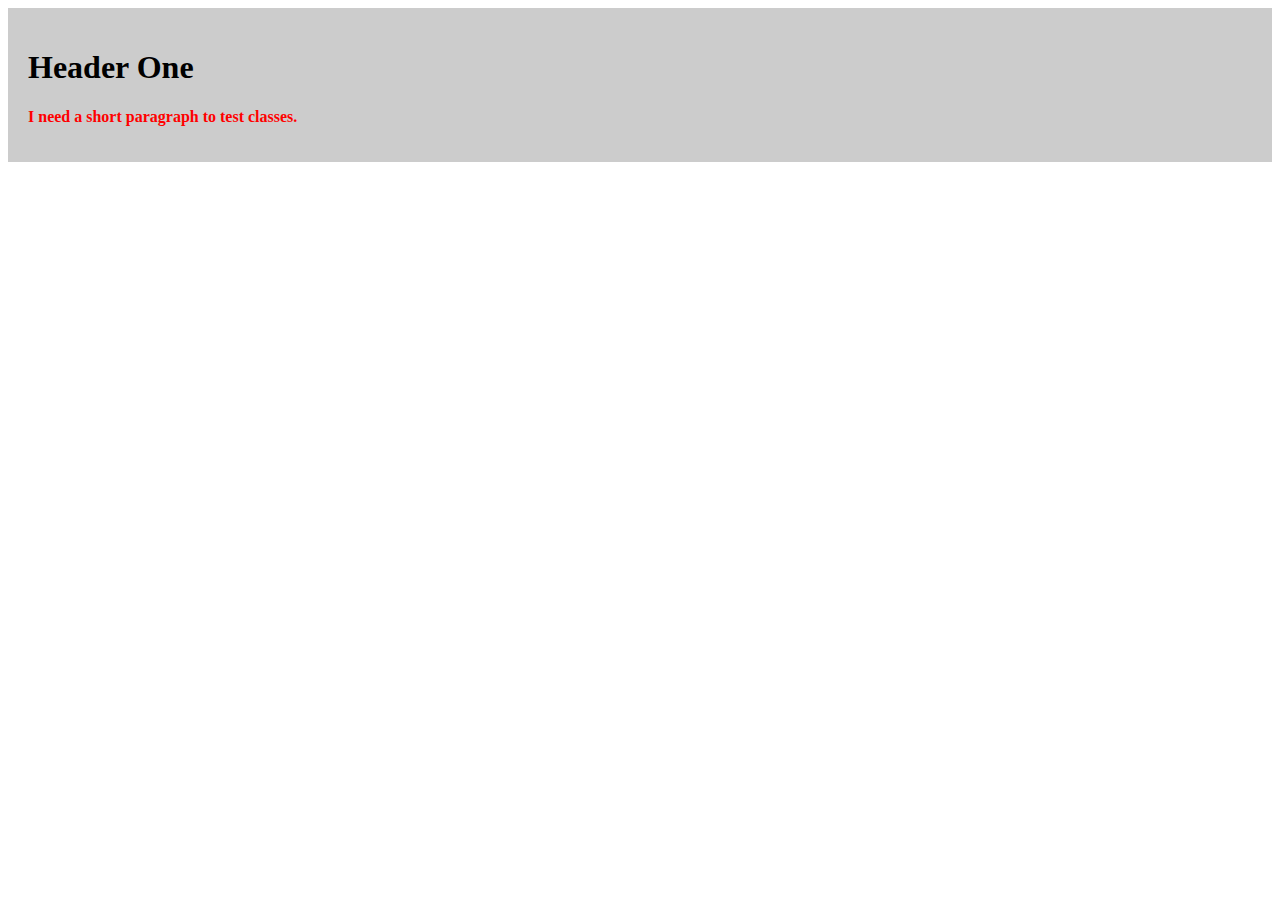
<file: CSS Intermediate/index.html>
<!doctype html>
<head>
	<link rel="stylesheet" href="style.css">
	<title>Applying CSS</title>
</head>
<body>
	<div id="top">
	
	<h1>Header One</h1>
	
	<p class="p1">I need a short paragraph to test classes.</p>
	
	</div>
</body>
</file>
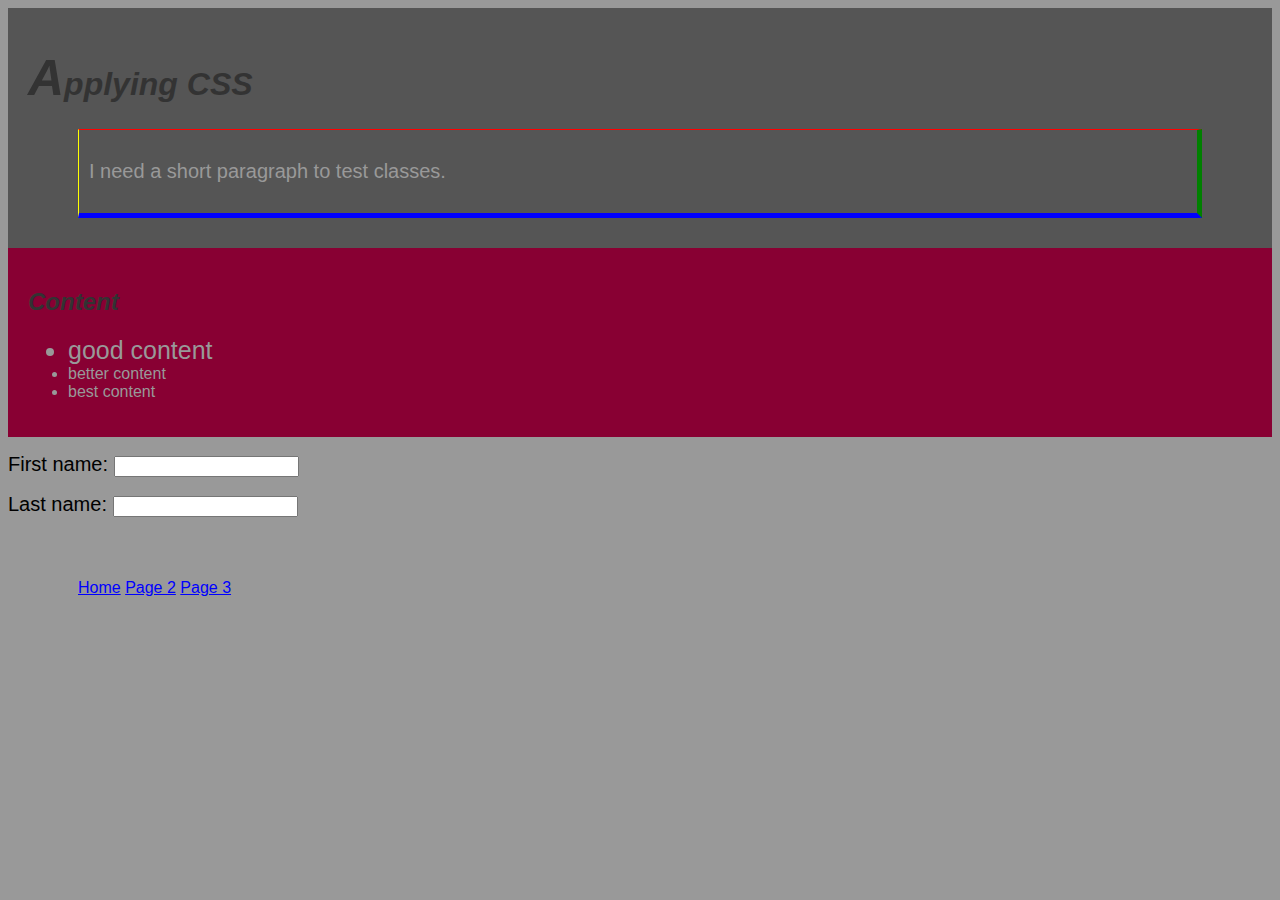
<file: CSS_concepts/index.html>
<!doctype html>
<html>
<head>
	<link rel="stylesheet" href="styles/style.css">
	<title>Applying CSS</title>
</head>
<body>
	<div class="top">
		<h1>Applying CSS</h1>
		<p>I need a short paragraph to test classes.</p>
	</div>

	<div id="homecontent">
		<h2>Content</h2>
		<ul>
			<li>good content</li>
			<li>better content</li>
			<li>best content</li>
		</ul>
	</div>

	<form>
		<p>First name: <input type="text" name="firstname"></p>
		<p>Last name: <input type="text" name="lastname"></p>
	</form>

	<nav>
	<ol>
		<li><a href="index.html">Home</a></li>
		<li><a href="page2.html">Page 2</a></li>
		<li><a href="page3.html">Page 3</a></li>
	</ol>
	</nav>
</body>
</html>
</file>
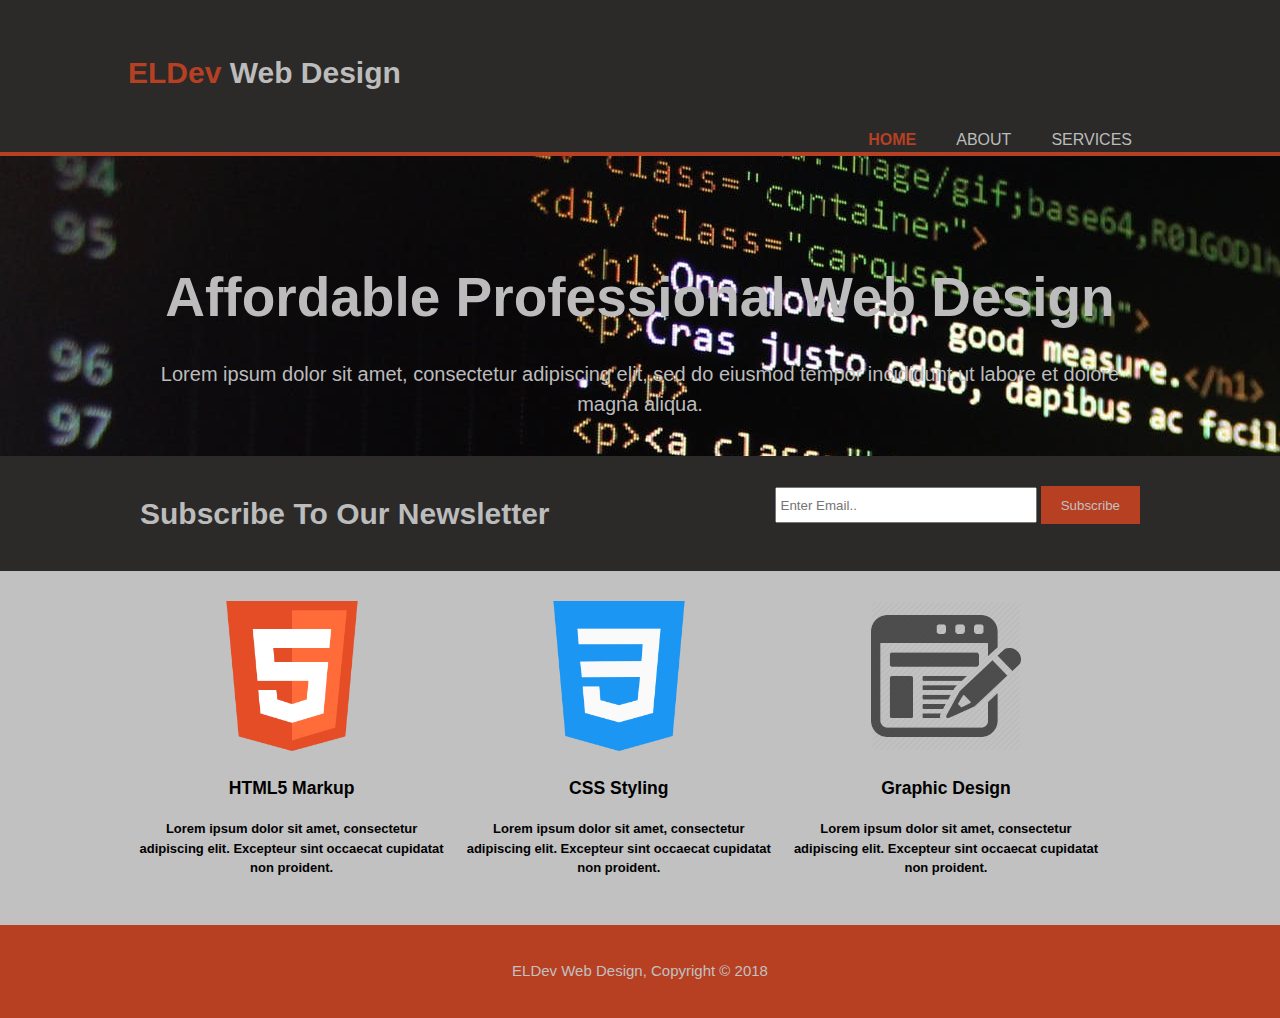
<file: Website_fictionalCompany/index.html>
<!DOCTYPE html>
<html>
  <head>
    <meta charset="utf-8">
    <meta name="viewport" content="width=device-width">
    <meta name="description" content="Affordable and professional web design.">
    <meta name="keywords" content="web design, affordable, professional, ELDev, html, css">
    <meta name="author" content="Etienne Langensiepen">
    <title>ELDev Web Design | Welcome</title>
    <link rel="stylesheet" href="./styles/style.css">
  </head>
  <body>
    <header>
      <div class="container">
        <div id="branding">
          <h1><span class="highlight">ELDev</span> Web Design</h1>
        </div>
        <nav>
          <ul>
            <li class="current"><a href="index.html">Home</a></li>
            <li><a href="about.html">About</a></li>
            <li><a href="services.html">Services</a></li>
          </ul>
        </nav>
      </div>
    </header>

    <section id="showcase">
      <div class="container">
        <h1>Affordable Professional Web Design</h1>
        <p>Lorem ipsum dolor sit amet, consectetur adipiscing elit, sed do eiusmod tempor incididunt ut labore et dolore magna aliqua.</p>
      </div>
    </section>

    <section id="newsletter">
      <div class="container">
        <h1>Subscribe To Our Newsletter</h1>
        <form>
          <input type="email" placeholder="Enter Email..">
          <button type="submit" class="button_1">Subscribe</button>
        </form>
      </div>
    </section>

    <section id="boxes">
      <div class="container">
        <div class="box">
          <img src="./img/html_icon.png">
          <h3>HTML5 Markup<h3>
            <p>Lorem ipsum dolor sit amet, consectetur adipiscing elit. Excepteur sint occaecat cupidatat non proident.</p>
        </div>
        <div class="box">
          <img src="./img/css_icon.png">
          <h3>CSS Styling<h3>
            <p>Lorem ipsum dolor sit amet, consectetur adipiscing elit. Excepteur sint occaecat cupidatat non proident.</p>
        </div>
        <div class="box">
          <img src="./img/graphic_design.png">
          <h3>Graphic Design<h3>
            <p>Lorem ipsum dolor sit amet, consectetur adipiscing elit. Excepteur sint occaecat cupidatat non proident.</p>
        </div>
      </div>
    </section>

    <footer>
      <p>ELDev Web Design, Copyright &copy; 2018</p>
    </footer>

  </body>
</html>
</file>
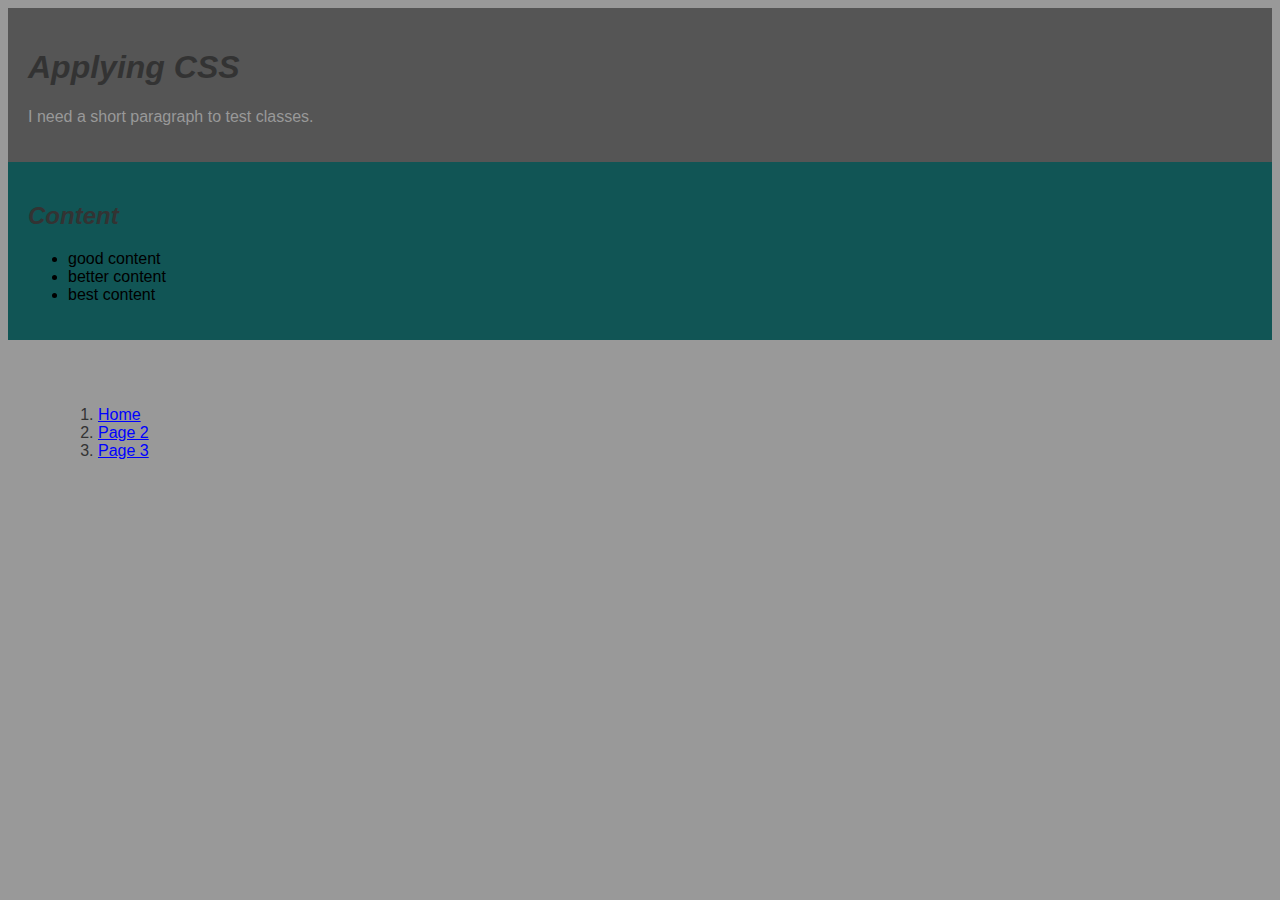
<file: CSS Intermediate/page3.html>
<!doctype html>
<html>
<head>
	<link rel="stylesheet" href="styles/style.css">
	<title>Applying CSS</title>
</head>
<body>
	<div class="top">
		<h1>Applying CSS</h1>
		<p>I need a short paragraph to test classes.</p>
	</div>

	<div id="p3content">
		<h2>Content</h2>
		<ul>
			<li>good content</li>
			<li>better content</li>
			<li>best content</li>
		</ul>
	</div>

  <nav>
	<ol>
		<li><a href="index.html">Home</a></li>
		<li><a href="page2.html">Page 2</a></li>
		<li><a href="page3.html">Page 3</a></li>
	</ol>
	</nav>
</body>
</html>
</file>
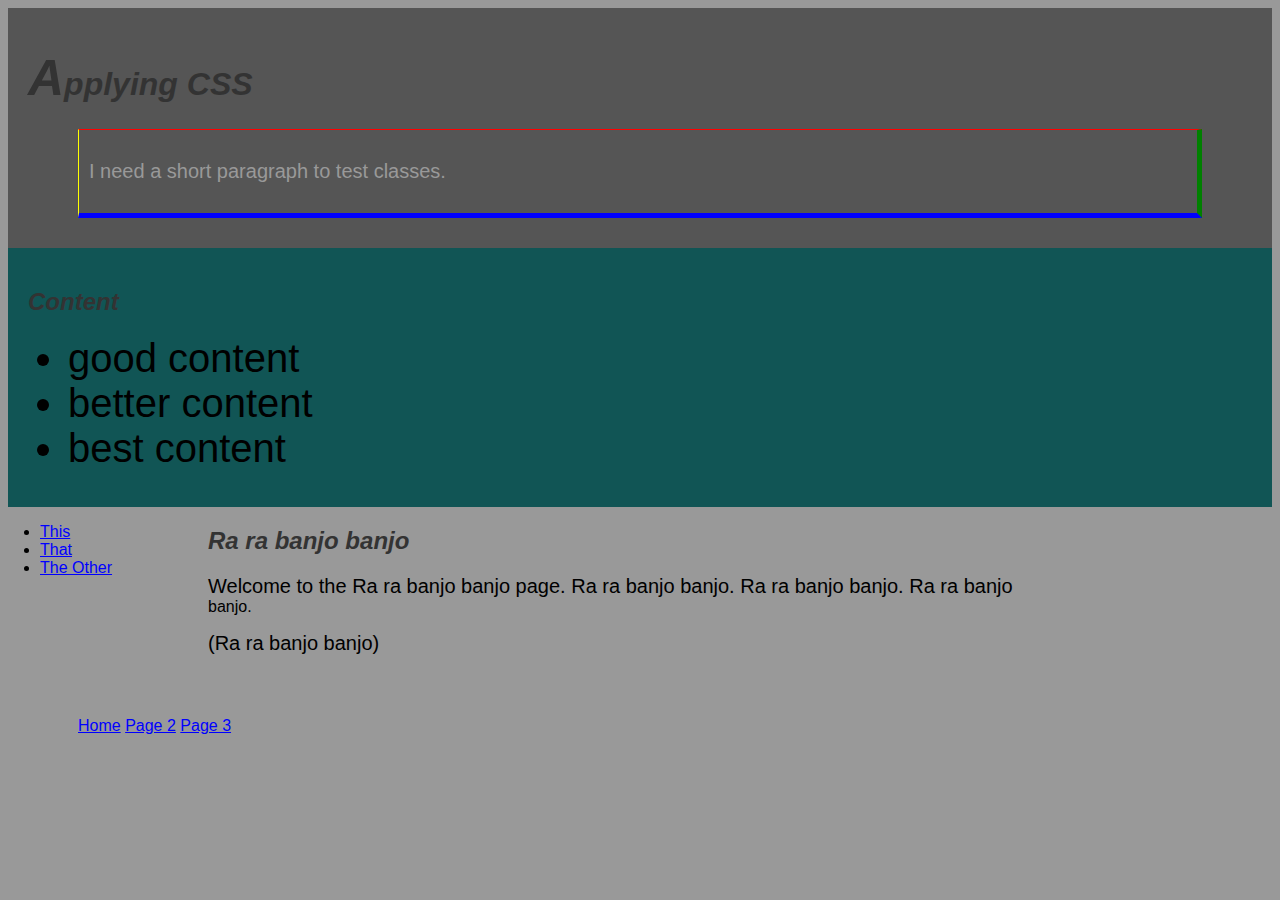
<file: CSS_concepts/page3.html>
<!doctype html>
<html>
<head>
	<link rel="stylesheet" href="styles/style.css">
	<title>Applying CSS</title>
</head>
<body>
	<div class="top">
		<h1>Applying CSS</h1>
		<p>I need a short paragraph to test classes.</p>
	</div>

	<div id="p3content">
		<h2>Content</h2>
		<ul>
			<li>good content</li>
			<li>better content</li>
			<li>best content</li>
		</ul>
	</div>

	<div id="navigation">
    <ul>
        <li><a href="this.html">This</a></li>
        <li><a href="that.html">That</a></li>
        <li><a href="theOther.html">The Other</a></li>
    </ul>
</div>

<div id="content">
    <h2>Ra ra banjo banjo</h2>
    <p>Welcome to the Ra ra banjo banjo page. Ra ra banjo banjo. Ra ra banjo banjo. Ra ra banjo banjo.</p>
    <p>(Ra ra banjo banjo)</p>
</div>

  <nav>
	<ol>
		<li><a href="index.html">Home</a></li>
		<li><a href="page2.html">Page 2</a></li>
		<li><a href="page3.html">Page 3</a></li>
	</ol>
	</nav>
</body>
</html>
</file>
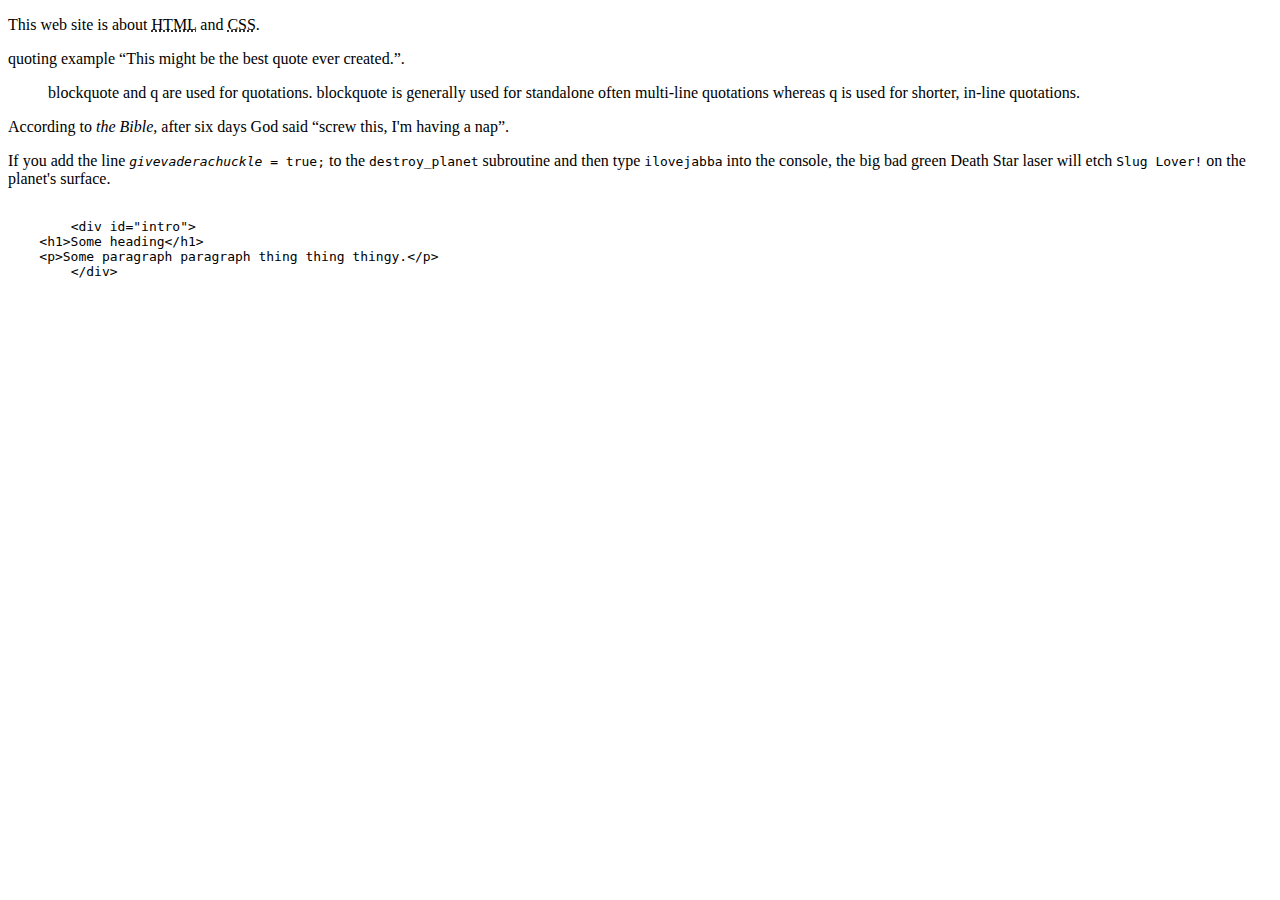
<file: Intermediate/WIP.html>
<!DOCTYPE html>

<html>

<head>
	<title>Intermediate Tutorial</title>
	<meta charset="utf-8"
	<meta http-equiv="refresh" content="10">
	<meta name="description" content="A really great website to learn html">
</head>

<body>
	<p>This web site is about <abbr title="HyperText Markup Language">HTML</abbr> and <abbr title="Cascading Style Sheets">CSS</abbr>.</p>
	<p>quoting example <q>This might be the best quote ever created.</q>.</p>
	<blockquote cite="http://www.htmldog.com/guides/html/intermediate/text/">
		<p>blockquote and q are used for quotations. blockquote is generally used for standalone often multi-line quotations whereas q is used for shorter, in-line quotations.</p>
	</blockquote>
	<p>According to <cite>the Bible</cite>, after six days God said <q>screw this, I'm having a nap</q>.</p>
	<p>If you add the line <code><var>givevaderachuckle</var> = true;</code> to the <code>destroy_planet</code> subroutine and then type <kbd>ilovejabba</kbd> 
		into the console, the big bad green Death Star laser will etch <samp>Slug Lover!</samp> on the planet's surface.</p>
	<pre><code>
	&lt;div id="intro"&gt;
    &lt;h1&gt;Some heading&lt;/h1&gt;
    &lt;p&gt;Some paragraph paragraph thing thing thingy.&lt;/p&gt;
	&lt;/div&gt;
	</code></pre>
</body>

</html>
</file>
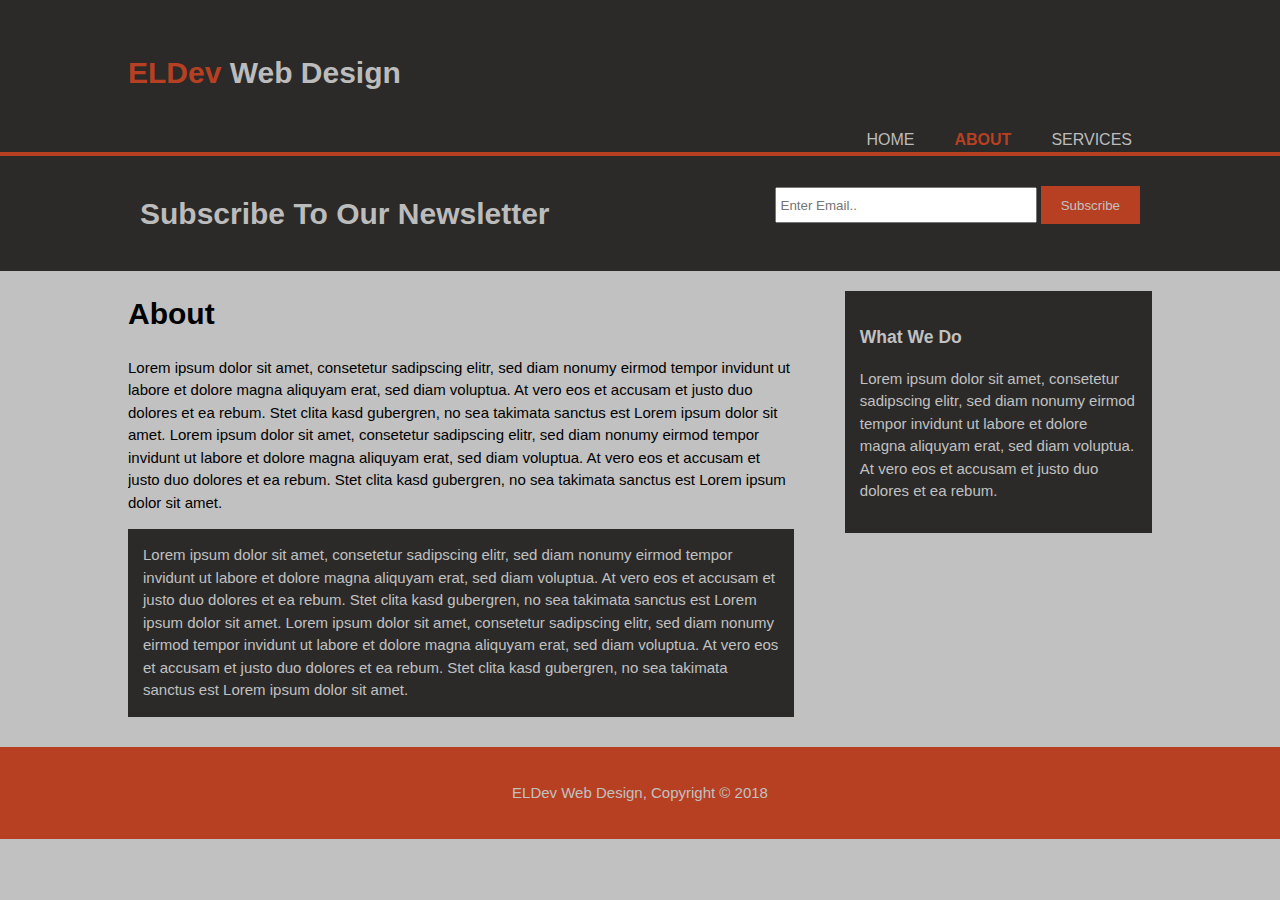
<file: Website_fictionalCompany/about.html>
<!DOCTYPE html>
<html>
  <head>
    <meta charset="utf-8">
    <meta name="viewport" content="width=device-width">
    <meta name="description" content="Affordable and professional web design.">
    <meta name="keywords" content="web design, affordable, professional, ELDev, html, css">
    <meta name="author" content="Etienne Langensiepen">
    <title>ELDev Web Design | About</title>
    <link rel="stylesheet" href="./styles/style.css">
  </head>
  <body>
    <header>
      <div class="container">
        <div id="branding">
          <h1><span class="highlight">ELDev</span> Web Design</h1>
        </div>
        <nav>
          <ul>
            <li><a href="index.html">Home</a></li>
            <li class="current"><a href="about.html">About</a></li>
            <li><a href="services.html">Services</a></li>
          </ul>
        </nav>
      </div>
    </header>

    <section id="newsletter">
      <div class="container">
        <h1>Subscribe To Our Newsletter</h1>
        <form>
          <input type="email" placeholder="Enter Email..">
          <button type="submit" class="button_1">Subscribe</button>
        </form>
      </div>
    </section>

    <section id="main">
      <div class="container">
        <article id="main-col">
          <h1 class="page-title">About</h1>
          <p>
            Lorem ipsum dolor sit amet, consetetur sadipscing elitr, sed diam nonumy eirmod tempor invidunt ut labore et dolore magna aliquyam erat, sed diam voluptua. At vero eos et accusam et justo duo dolores et ea rebum. Stet clita kasd gubergren, no sea takimata sanctus est Lorem ipsum dolor sit amet. Lorem ipsum dolor sit amet, consetetur sadipscing elitr, sed diam nonumy eirmod tempor invidunt ut labore et dolore magna aliquyam erat, sed diam voluptua. At vero eos et accusam et justo duo dolores et ea rebum. Stet clita kasd gubergren, no sea takimata sanctus est Lorem ipsum dolor sit amet.
          </p>
          <p class="dark">
            Lorem ipsum dolor sit amet, consetetur sadipscing elitr, sed diam nonumy eirmod tempor invidunt ut labore et dolore magna aliquyam erat, sed diam voluptua. At vero eos et accusam et justo duo dolores et ea rebum. Stet clita kasd gubergren, no sea takimata sanctus est Lorem ipsum dolor sit amet. Lorem ipsum dolor sit amet, consetetur sadipscing elitr, sed diam nonumy eirmod tempor invidunt ut labore et dolore magna aliquyam erat, sed diam voluptua. At vero eos et accusam et justo duo dolores et ea rebum. Stet clita kasd gubergren, no sea takimata sanctus est Lorem ipsum dolor sit amet.
          </p>
        </article>

        <aside id="sidebar">
          <div class="dark">
            <h3>What We Do</h3>
            <p>
            Lorem ipsum dolor sit amet, consetetur sadipscing elitr, sed diam nonumy eirmod tempor invidunt ut labore et dolore magna aliquyam erat, sed diam voluptua. At vero eos et accusam et justo duo dolores et ea rebum.
            </p>
          </div>
        </aside>
      </div>
    </section>

    <footer>
      <p>ELDev Web Design, Copyright &copy; 2018</p>
    </footer>

  </body>
</html>
</file>
<file: CSS Intermediate/style.css>
#top {
	background-color: #ccc;
	padding: 20px;
}
.p1 {
	color: red;
	font-weight: bold;
}
</file>
<file: CSS_concepts/styles/style.css>
body {
	background: #999;
	font-family: arial;
}
.top {
	background-color: #555;
	padding: 20px;
	font-family: arial;
	color: #999;
	position: relative;
}
.top::first-letter {
	font-size: 50px;
}
p::first-line {
	font-size: 20px;
}
#homecontent {
	background-color: #803;
	padding: 20px;
	position: relative;
}
#homecontent ul {
	color: #999;
}
#p2content {
	background-color: green;
	padding: 20px;
}
#p3content {
	background: #155 url(https://www.htmldog.com/images/bg.gif) repeat;
	padding: 20px;
}
#p3content ul li {
	font-size: 40px;
	display: list-item;
}
h1, h2 {
	font-style: italic;
	color: #333;
}
nav {
	color: #333;
	padding: 30px;
}
nav li {
	display: inline;
}
a:link {
	color: blue;
}
a:visited {
	color: purple;
}
a:active {
	color: red;
}
a:hover {
	text-decoration: none;
	color: blue;
	background-color: yellow;
}
input:focus {
	background: #999;
}
#homecontent li:first-child {
	font-size: 25px;
}
#p2content li:last-child {
	font-size: 25px;
}
img {
	border: 2px black solid;
	padding: 1em 10em;
}
.top p {
    font: 14px, arial, "Times New Roman", times, serif;
    padding: 30px 10px;
    border: 1px black solid;
    border-width: 1px 5px 5px 1px;
    border-color: red green blue yellow;
    margin: 10px 50px;
}
blockquote::before {
	content: open.quote;
}
blockquote::after {
	content: close-quote;
}
#navigation {
    position: absolute;
    top: 50;
    left: 0;
    width: 200px;
}

#content {
    margin: 0 200px;
}
</file>
<file: Website_fictionalCompany/styles/style.css>
body{
  font: 15px/1.5 Arial, Helvetica, sans-serif;
  padding: 0;
  margin: 0;
  background-color: #c1c1c1;
}
.container{
  width: 80%;
  margin: auto;
  overflow: hidden;
}
ul{
  margin: 0;
  padding: 0;
}
.button_1{
  height: 38px;
  background: #b74022;
  border: 0;
  padding-left: 20px;
  padding-right: 20px;
  color: #c1c1c1;
}
.dark{
  padding:15px;
  background:#2b2a29;
  color:#c1c1c1;
  margin-top:10px;
  margin-bottom:10px;
}
header{
  background: #2b2a29;
  color: #bcbcbc;
  padding-top: 30px;
  min-height: 70px;
  border-bottom: #b74022 4px solid;
}
header a{
  color:#bcbcbc;
  text-decoration: none;
  text-transform: uppercase;
  font-size: 16px;
}
header li{
  float: left;
  display: inline;
  padding: 0 20px 0 20px;
}
header#branding{
  float: left;
}
header#branding h1{
  margin: 0;
}
header nav{
  float: right;
  margin-top: 13px;
}
header .highlight, header .current a{
  color: #b74022;
  font-weight: bold;
}
header a:hover{
  color: #590000;
}
#showcase{
  min-height:300px;
  background:url('../img/showcase.jpg') no-repeat 0 0;
  text-align: center;
  color: #bcbcbc;
}
#showcase h1{
  margin-top: 100px;
  font-size: 55px;
  margin-bottom: 10px;
}
#showcase p{
  font-size: 20px;
}
#newsletter{
  padding: 15px;
  color: #bcbcbc;
  background-color: #2b2a29;
}
#newsletter h1{
  float: left;
}
#newsletter form{
  float: right;
  margin-top: 15px;
}
#newsletter input[type="email"]{
  padding: 4px;
  height: 24px;
  width: 250px;
}
#boxes{
  margin-top: 20px;
}
#boxes .box{
  float: left;
  text-align: center;
  width: 30%;
  padding: 10px;
}
#boxes .box p{
  font-size: 13px;
}
#boxes .box img{
  width: 150px;
}
aside#sidebar{
  float: right;
  width: 30%;
  margin-top:10px;
}
article#main-col{
  float: left;
  width: 65%;
}
footer{
  padding: 20px;
  margin-top: 20px;
  color: #c1c1c1;
  background-color: #b74022;
  text-align: center;
  margin-bottom: 0;
}
</file>
<file: CSS Intermediate/styles/style.css>
body {
	background-color: #999;
	font-family: arial;
}
.top {
	background-color: #555;
	padding: 20px;
	font-family: arial;
	color: #999;
}
#homecontent {
	background-color: #800;
	padding: 20px;
}
#homecontent ul {
	color: #999;
}
#p2content {
	background-color: green;
	padding: 20px;
}
#p3content {
	background-color: #155;
	padding: 20px;
}
h1, h2 {
	font-style: italic;
	color: #333;
}
nav {
	color: #333;
	padding: 50px;
}
a:link {
	color: blue;
}
a:visited {
	color: purple;
}
a:active {
	color: red;
}
a:hover {
	text-decoration: none;
	color: blue;
	background-color: yellow;
}
input:focus {
	background: #999;
}
#homecontent li:first-child {
	font-size: 25px;
}
#p2content li:last-child {
	font-size: 25px;
}
</file>
